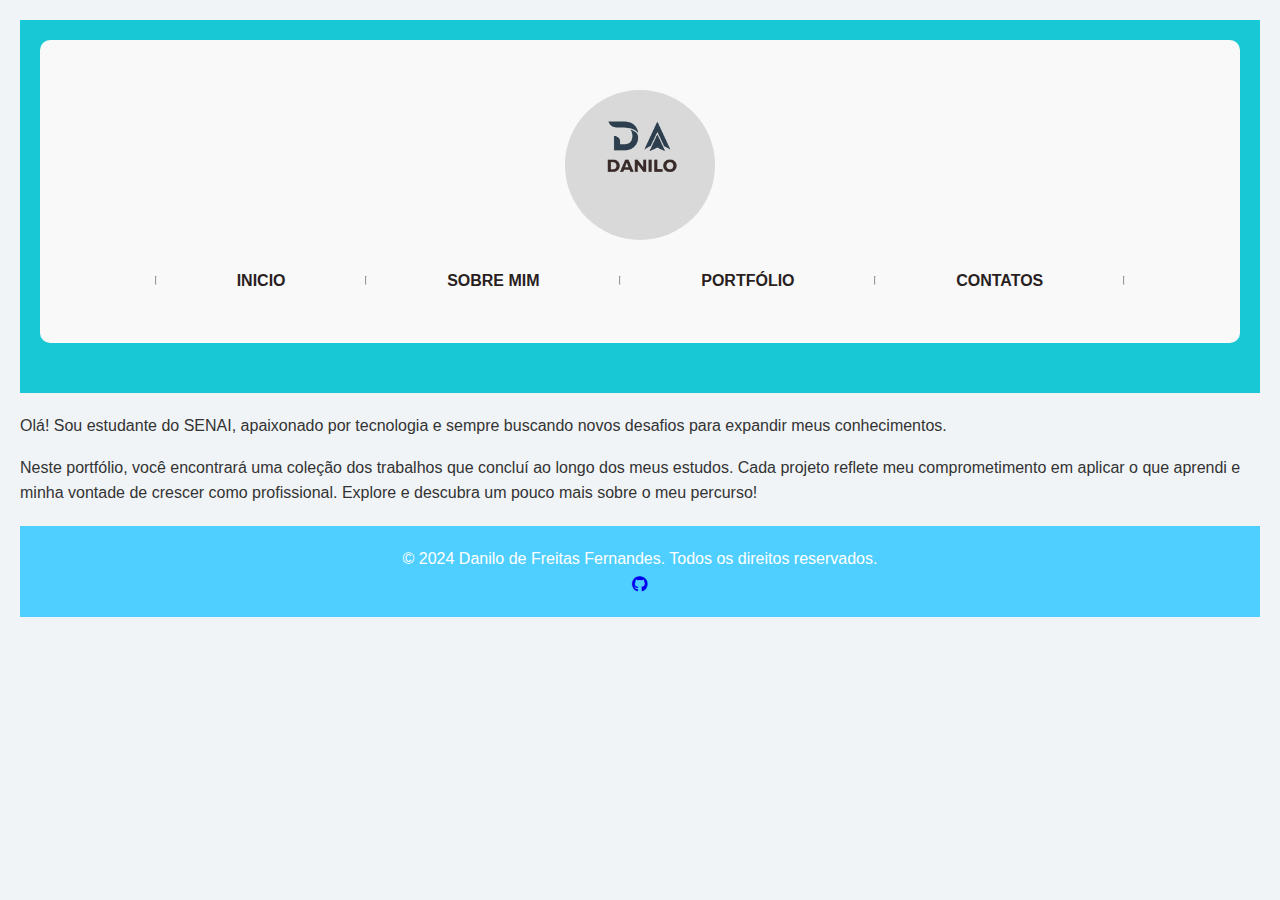
<file: index.html>
<!DOCTYPE html>
<html lang="pt-BR">
<head>
    <meta charset="UTF-8">
    <meta name="viewport" content="width=device-width, initial-scale=1.0">
    <title>Home</title>
    <link rel="stylesheet" href="css/home.css">
    <link rel="stylesheet" href="https://cdnjs.cloudflare.com/ajax/libs/font-awesome/6.0.0-beta3/css/all.min.css">
</head>
<body>
    <header>
        <section class="intro">
        <div class="container">

            <img src="./Imagem/DANILO.png" alt="Logo" class="logo">

            <nav>
                <ul>
                    <hr>
                    <li><a href="index.html">inicio</a></li>
                    <hr>
                    <li><a href="about.html">Sobre Mim</a></li>
                    <hr>
                    <li><a href="portfolio.html">Portfólio</a></li>
                    <hr>
                    <li><a href="contact.html">Contatos</a></li>
                    <hr>
                </ul>   
            </nav>
        </div>
    </section>
    </header>

    <p>Olá! Sou estudante do SENAI, apaixonado por tecnologia e sempre buscando novos desafios para expandir meus conhecimentos.</p>
    <p>Neste portfólio, você encontrará uma coleção dos trabalhos que concluí ao longo dos meus estudos. Cada projeto reflete meu comprometimento em aplicar o que aprendi e minha vontade de crescer como profissional. Explore e descubra um pouco mais sobre o meu percurso!</p>

    
    <footer>
        <div class="container">
            <p>&copy; 2024 Danilo de Freitas Fernandes. Todos os direitos reservados.</p>
            <div class="social-icons">

                <a href="https://github.com/Joaopedrotg2008" target="_blank" aria-label="GitHub"><i class="fab fa-github"></i></a>
                
            </div>
        </div>
    </footer>
</body>
</html>
</file>
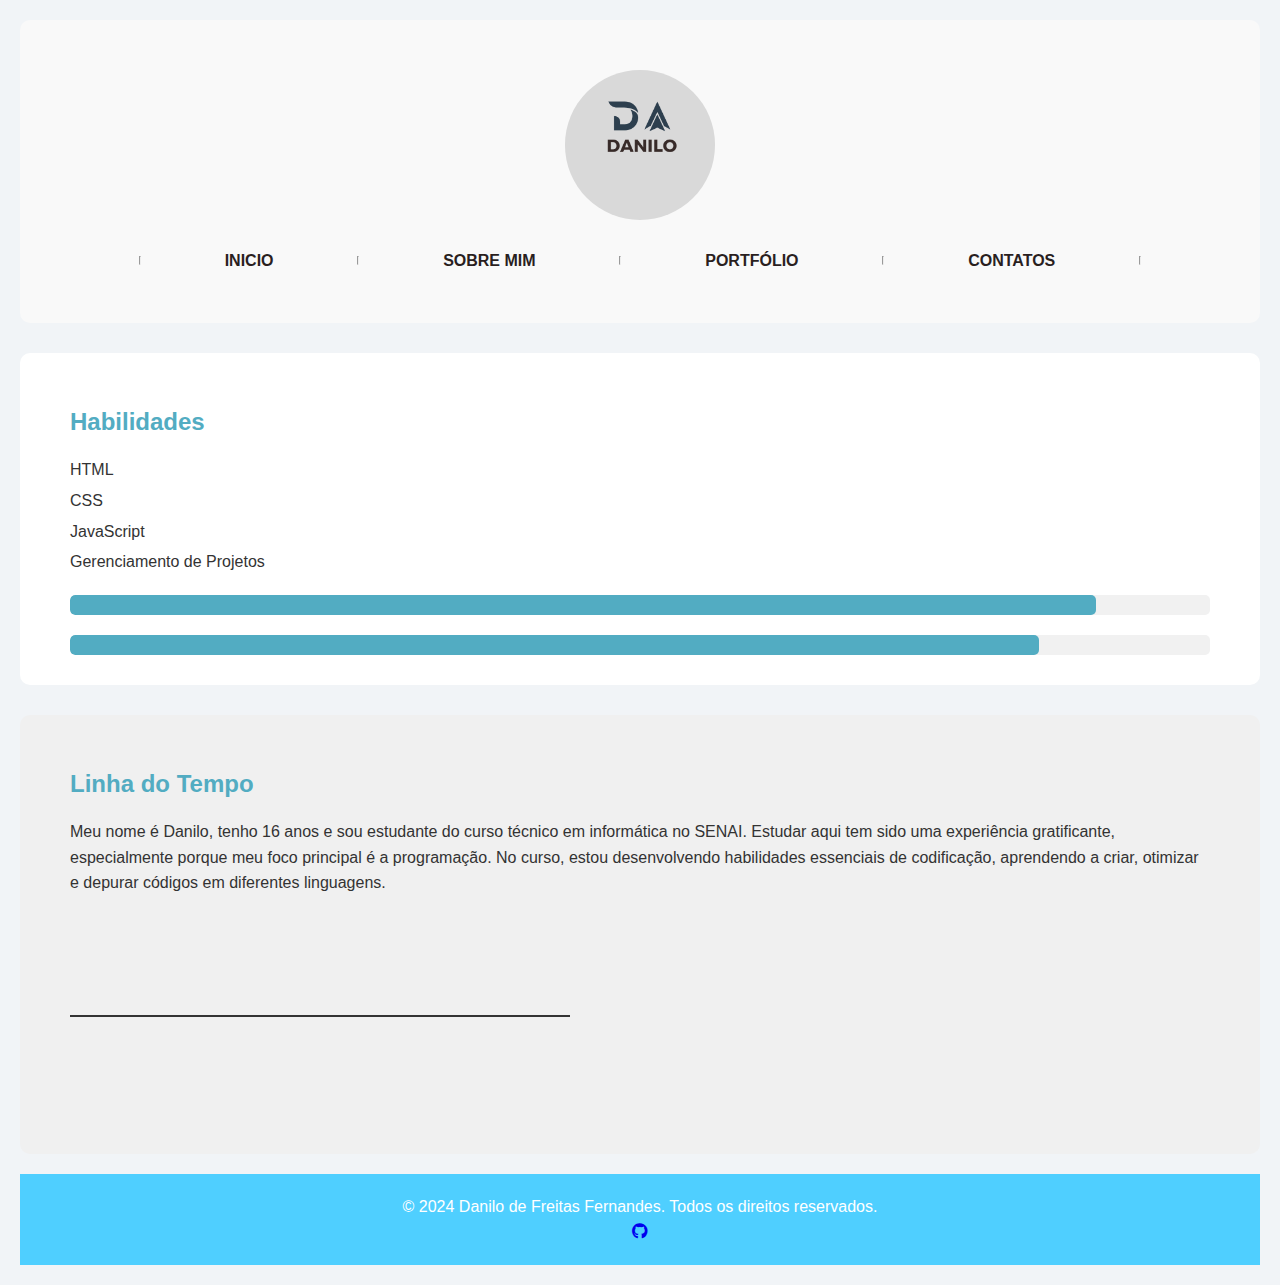
<file: about.html>
<!DOCTYPE html>
<html lang="pt-BR">
<head>
    <meta charset="UTF-8">
    <meta name="viewport" content="width=device-width, initial-scale=1.0">
    <title>Sobre Mim</title>
    <link rel="stylesheet" href="css/about.css">
    <link rel="stylesheet" href="https://cdnjs.cloudflare.com/ajax/libs/font-awesome/6.0.0-beta3/css/all.min.css">
</head>
<body>

    <section class="intro">
        <div class="container">
            <img src="./Imagem/DANILO.png" alt="Foto Pessoal">

            <nav>
                <ul>
                    <hr>
                    <li><a href="index.html">inicio</a></li>
                    <hr>
                    <li><a href="about.html">Sobre Mim</a></li>
                    <hr>
                    <li><a href="portfolio.html">Portfólio</a></li>
                    <hr>
                    <li><a href="contact.html">Contatos</a></li>
                    <hr>
                </ul>   
            </nav>

        </div>
    </section>



    <section class="skills">
        <div class="container">
            <h2>Habilidades</h2>
            <ul>
                <li>HTML</li>
                <li>CSS</li>
                <li>JavaScript</li>
                <li>Gerenciamento de Projetos</li>
            </ul>
           
            <div class="skill-bar">
                <p></p>
                <div class="bar">
                    <div class="progress" style="width: 90%;"></div>
                </div>
            </div>
            <div class="skill-bar">
                <p></p>
                <div class="bar">
                    <div class="progress" style="width: 85%;"></div>
                </div>
            </div>
        </div>
    </section>

    <section class="timeline">
        <div class="container">
            <h2>Linha do Tempo</h2>
          
            <div class="timeline-item">
                <p>Meu nome é Danilo, tenho 16 anos e sou estudante do curso técnico em informática no SENAI. Estudar aqui tem sido uma experiência gratificante, especialmente porque meu foco principal é a programação. No curso, estou desenvolvendo habilidades essenciais de codificação, aprendendo a criar, otimizar e depurar códigos em diferentes linguagens. </p>
            </div>
          
            <svg height="200" width="500">
                <line x1="0" y1="100" x2="500" y2="100" style="stroke:#333;stroke-width:2" />
            </svg>
        </div>
    </section>

    <footer>
        <div class="container">
            <p>&copy; 2024 Danilo de Freitas Fernandes. Todos os direitos reservados.</p>
            <div class="social-icons">

                <a href="https://github.com/Joaopedrotg2008" target="_blank" aria-label="GitHub"><i class="fab fa-github"></i></a>
                
            </div>
        </div>
    </footer>

</body>
</html>
</file>
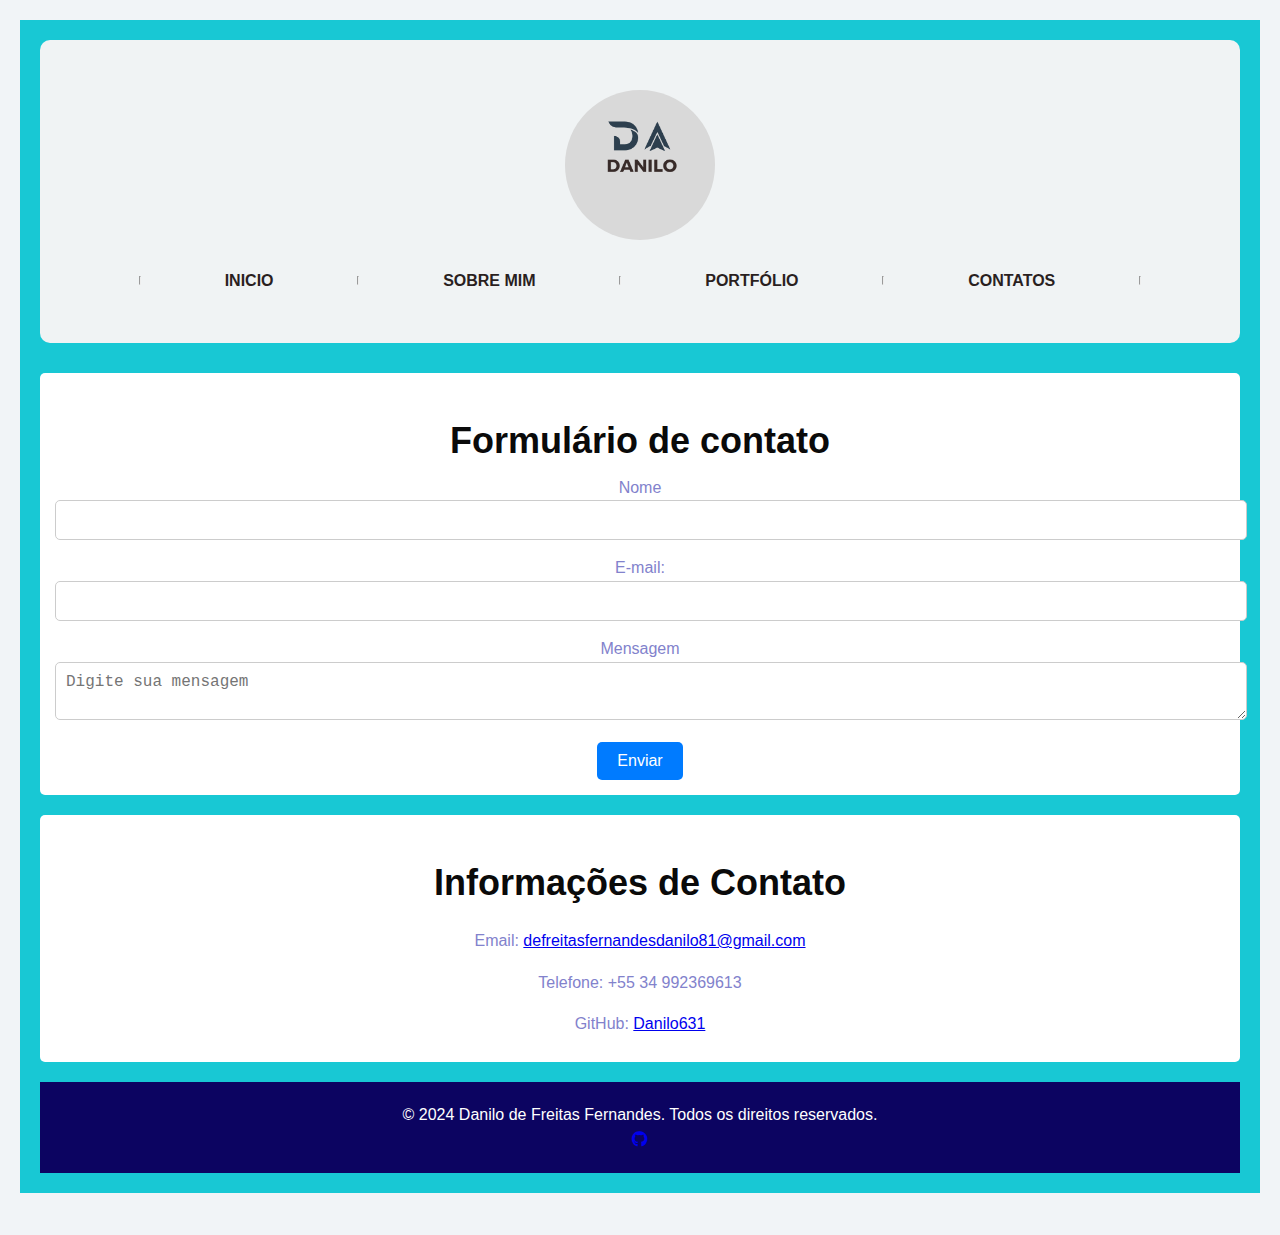
<file: contact.html>
<!DOCTYPE html>
<html lang="pt-BR">
<head>
    <meta charset="UTF-8">
    <meta name="viewport" content="width=device-width, initial-scale=1.0">
    <title>Sobre Mim</title>
    <link rel="stylesheet" href="css/contact.css">
    <link rel="stylesheet" href="https://cdnjs.cloudflare.com/ajax/libs/font-awesome/6.0.0-beta3/css/all.min.css">
</head>
<body>
    <header>

        <section class="intro">

        <div class="container">

            <img src="./Imagem/DANILO.png" alt="Logo" >

            <nav>
                <ul>
                    <hr>
                    <li><a href="index.html">inicio</a></li>
                    <hr>
                    <li><a href="about.html">Sobre Mim</a></li>
                    <hr>
                    <li><a href="portfolio.html">Portfólio</a></li>
                    <hr>
                    <li><a href="contact.html">Contatos</a></li>
                    <hr>
                </ul>   
            </nav>
        </div>

    </section>

        <section class="contact">

            <div class="container">
    
                <h1>Formulário de contato</h1>
    
                <form>
                    <label for="name">Nome</label>
                    <input type="text" id="name" name="name" required>
    
                    <label for="email">E-mail:</label>
                    <input type="email" id="email" name="email" required>
    
                    <label>Mensagem</label>
                    <textarea placeholder="Digite sua mensagem"></textarea>


                    <button type="submit">Enviar</button>
    
                </form>
            </div>
        </section>

       <section>
    <h1>Informações de Contato</h1>
    <p>Email: <a href="mailto:defreitasfernandesdanilo81@gmail.com">defreitasfernandesdanilo81@gmail.com</a></p>
    <p>Telefone: +55 34 992369613</p>
    <p>GitHub: <a href="https://github.com/Danilo631">Danilo631</a></p>
</section>

    
<footer>
    <div class="container">
        <p>&copy; 2024 Danilo de Freitas Fernandes. Todos os direitos reservados.</p>
        <div class="social-icons">

            <a href="https://github.com/Joaopedrotg2008" target="_blank" aria-label="GitHub"><i class="fab fa-github"></i></a>
            
        </div>
    </div>
</footer>

    </header>
</body>
</html>
</file>
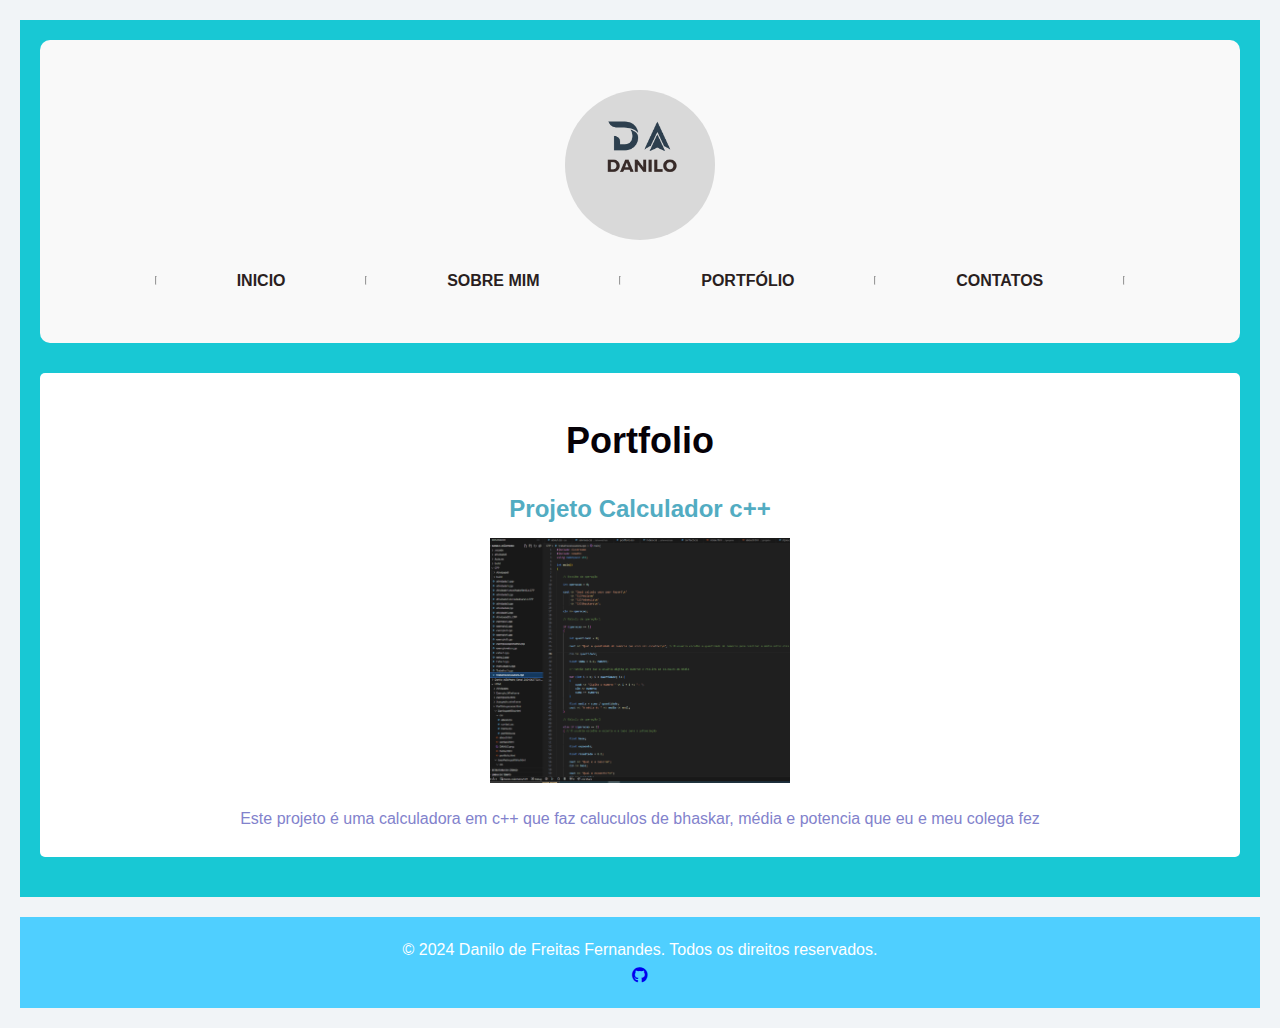
<file: portfolio.html>
<!DOCTYPE html>
<html lang="pt-BR">
<head>
    <meta charset="UTF-8">
    <meta name="viewport" content="width=device-width, initial-scale=1.0">
    <title>Sobre Mim</title>
    <link rel="stylesheet" href="css/portfolio.css">
    <link rel="stylesheet" href="https://cdnjs.cloudflare.com/ajax/libs/font-awesome/6.0.0-beta3/css/all.min.css">
</head>
<body>
    <header>
    <section class="intro">
        <div class="container">

            <img src="./Imagem/DANILO.png" alt="Logo" class="logo">

            <nav>
                <ul>
                    <hr>
                    <li><a href="index.html">inicio</a></li>
                    <hr>
                    <li><a href="about.html">Sobre Mim</a></li>
                    <hr>
                    <li><a href="portfolio.html">Portfólio</a></li>
                    <hr>
                    <li><a href="contact.html">Contatos</a></li>
                    <hr>
                </ul>   
            </nav>
        </div>
    </section>


    <section class="portfolio">

        <div class="container">

            <h1>Portfolio</h1>

            <div class="portfolio-item">

                <h2>Projeto Calculador c++</h2>

                <img src="./Imagem/CALCULADORA.png" alt="Projeto 2" width="300">


                <p>Este projeto é uma calculadora em c++ que faz caluculos de bhaskar, média e potencia que eu e meu colega fez</p>

            </div>

        </div>
    </section>


    </header>

    <footer>
        <div class="container">
            <p>&copy; 2024 Danilo de Freitas Fernandes. Todos os direitos reservados.</p>
            <div class="social-icons">

                <a href="https://github.com/Joaopedrotg2008" target="_blank" aria-label="GitHub"><i class="fab fa-github"></i></a>
                
            </div>
        </div>
    </footer>


</body>
</html>
</file>
<file: css/home.css>
body {
    font-family: Arial, sans-serif;
    line-height: 1.6;
    color: #333;
    background-color: #f1f4f7;
    margin: 0;
    padding: 20px;
}
header {
    text-align: center;
    margin-bottom: 20px;
    background-color: #18c8d4;
    padding: 20px;
    color: rgb(130, 130, 204);
}

header h1 {
    color: #060107;
    font-size: 36px;
    margin-bottom: 5px;
}
nav {
    margin: 20px 0;
}

nav ul {
    display: flex;
    justify-content: center;
    padding: 0;
    list-style-type: none;
}

nav ul li {
    margin: 0 15px;
}

nav ul li hr {
    margin: 0;
}

nav ul li a {
    color: rgb(42, 31, 31);
    font-weight: bold;
    text-transform: uppercase;
    text-decoration: none;
}

nav ul li a:hover {
    color: #52acc2;
    text-decoration: underline;

}
section {
    background-color: #fff;
    padding: 15px;
    border-radius: 5px;
    margin-bottom: 20px;
}
h2 {
    color: #52acc2;
    font-size: 24px;
    margin-bottom: 10px;
}
h3 {
    font-size: 20px;
    margin-bottom: 5px;
}
p {
    font-size: 16px;
    margin-bottom: 10px;
}
ul {
    list-style-type: none;
    padding-left: 0;
}
ul li {
    margin-bottom: 5px;
}
footer {
    background-color: #4fcfff;
    color: white;
    text-align: center;
    padding: 20px;
    margin-top: 20px;
}

footer p {
    margin: 0;
}

section.about {
    background-color: #fff;
    padding: 20px;
    border-radius: 10px;
    margin-bottom: 20px;
    text-align: center;
}

section.about img {
    max-width: 100%;
    height: auto;
    border-radius: 10px;
    margin-top: 20px;
}

.container {
    max-width: 1200px;
    margin: 0 auto;
    padding: 0 20px;
}


.intro {
    background-color: #f9f9f9;
    padding: 30px;
    border-radius: 10px;
    text-align: center;
    margin-bottom: 30px;
}

.intro img {
    max-width: 150px;
    border-radius: 50%;
    margin-top: 20px;
}


.skills {
    background-color: #fff;
    padding: 30px;
    border-radius: 10px;
    margin-bottom: 30px;
}

.skills ul {
    list-style-type: none;
    padding-left: 0;
}

.skill-bar {
    margin-top: 20px;
}

.skill-bar .bar {
    background-color: #f1f1f1;
    border-radius: 5px;
    overflow: hidden;
}

.skill-bar .progress {
    background-color: #020202;
    height: 20px;
    border-radius: 5px;
}

.timeline {
    background-color: #f0f0f0;
    padding: 30px;
    border-radius: 10px;
}

.timeline-item {
    margin-bottom: 20px;
}

.container {
    max-width: 1200px;
    margin: 0 auto;
    padding: 0 20px;
}
</file>
<file: css/about.css>
body {
    font-family: Arial, sans-serif;
    line-height: 1.6;
    color: #333;
    background-color: #f1f4f7;
    margin: 0;
    padding: 20px;
}
header {
    text-align: center;
    margin-bottom: 20px;
    background-color: #18c8d4;
    padding: 20px;
    color: rgb(130, 130, 204);
}

header h1 {
    color: #060107;
    font-size: 36px;
    margin-bottom: 5px;
}
nav {
    margin: 20px 0;
}

nav ul {
    display: flex;
    justify-content: center;
    padding: 0;
    list-style-type: none;
}

nav ul li {
    margin: 0 15px;
}

nav ul li hr {
    margin: 0;
}

nav ul li a {
    color: rgb(42, 31, 31);
    font-weight: bold;
    text-transform: uppercase;
    text-decoration: none;
}

nav ul li a:hover {
    color: #52acc2;
    text-decoration: underline;

}
section {
    background-color: #fff;
    padding: 15px;
    border-radius: 5px;
    margin-bottom: 20px;
}
h2 {
    color: #52acc2;
    font-size: 24px;
    margin-bottom: 10px;
}
h3 {
    font-size: 20px;
    margin-bottom: 5px;
}
p {
    font-size: 16px;
    margin-bottom: 10px;
}
ul {
    list-style-type: none;
    padding-left: 0;
}
ul li {
    margin-bottom: 5px;
}
footer {
    background-color: #4fcfff;
    color: white;
    text-align: center;
    padding: 20px;
    margin-top: 20px;
}

footer p {
    margin: 0;
}

section.about {
    background-color: #fff;
    padding: 20px;
    border-radius: 10px;
    margin-bottom: 20px;
    text-align: center;
}

section.about img {
    max-width: 100%;
    height: auto;
    border-radius: 10px;
    margin-top: 20px;
}

.container {
    max-width: 1200px;
    margin: 0 auto;
    padding: 0 20px;
}


.intro {
    background-color: #f9f9f9;
    padding: 30px;
    border-radius: 10px;
    text-align: center;
    margin-bottom: 30px;
}

.intro img {
    max-width: 150px;
    border-radius: 50%;
    margin-top: 20px;
}


.skills {
    background-color: #fff;
    padding: 30px;
    border-radius: 10px;
    margin-bottom: 30px;
}

.skills ul {
    list-style-type: none;
    padding-left: 0;
}

.skill-bar {
    margin-top: 20px;
}

.skill-bar .bar {
    background-color: #f1f1f1;
    border-radius: 5px;
    overflow: hidden;
}

.skill-bar .progress {
    background-color: #52acc2;
    height: 20px;
    border-radius: 5px;
}

.timeline {
    background-color: #f0f0f0;
    padding: 30px;
    border-radius: 10px;
}

.timeline-item {
    margin-bottom: 20px;
}

.container {
    max-width: 1200px;
    margin: 0 auto;
    padding: 0 20px;
}
</file>
<file: css/contact.css>
body {
    font-family: Arial, sans-serif;
    line-height: 1.6;
    color: #333;
    background-color: #f1f4f7;
    margin: 0;
    padding: 20px;
}
header {
    text-align: center;
    margin-bottom: 20px;
    background-color:  #18c8d4;
    padding: 20px;
    color: rgb(130, 130, 204);
}

header h1 {
    color: #0a0a0a;
    font-size: 36px;
    margin-bottom: 5px;
}
nav {
    margin: 20px 0;
}

nav ul {
    display: flex;
    justify-content: center;
    padding: 0;
    list-style-type: none;
}

nav ul li {
    margin: 0 15px;
}

nav ul li hr {
    margin: 0;
}

nav ul li a {
    color: rgb(42, 31, 31);
    font-weight: bold;
    text-transform: uppercase;
    text-decoration: none;
}

nav ul li a:hover {
    color: #dbe6e9;
    text-decoration: underline;

}
section {
    background-color: #ffffff;
    padding: 15px;
    border-radius: 5px;
    margin-bottom: 20px;
}
h2 {
    color: #52acc2;
    font-size: 24px;
    margin-bottom: 10px;
}
h3 {
    font-size: 20px;
    margin-bottom: 5px;
}
p {
    font-size: 16px;
    margin-bottom: 10px;
}
ul {
    list-style-type: none;
    padding-left: 0;
}
ul li {
    margin-bottom: 5px;
}
footer {
    background-color: #0c0461;
    color: white;
    text-align: center;
    padding: 20px;
    margin-top: 20px;
}

footer p {
    margin: 0;
}
.intro {
    background-color: #f0f3f4;
    padding: 30px;
    border-radius: 10px;
    text-align: center;
    margin-bottom: 30px;
}

.intro img {
    max-width: 150px;
    border-radius: 50%;
    margin-top: 20px;
}
input, textarea {
    width: 100%;
    padding: 10px;
    margin-bottom: 15px;
    border: 1px solid #ccc;
    border-radius: 5px;
    font-size: 16px;
}

input:focus, textarea:focus {
    border-color: #007BFF;
    outline: none;
}

.input-container {
    position: relative;
    margin-bottom: 20px;
}

.input-container svg.icon {
    position: absolute;
    right: 10px;
    top: 35px;
    width: 20px;
    height: 20px;
    fill: #666;
}

button {
    padding: 10px 20px;
    background-color: #007BFF;
    border: none;
    border-radius: 5px;
    color: white;
    font-size: 16px;
    cursor: pointer;
}

button:hover {
    background-color: #0056b3;
}

@media (max-width: 600px) {
    input, textarea {
        font-size: 14px;
        padding: 8px;
    }

    button {
        font-size: 14px;
        padding: 8px 16px;
    }

    .input-container svg.icon {
        top: 25px;
    }
}
</file>
<file: css/portfolio.css>
body {
    font-family: Arial, sans-serif;
    line-height: 1.6;
    color: #333;
    background-color: #f1f4f7;
    margin: 0;
    padding: 20px;
}
header {
    text-align: center;
    margin-bottom: 20px;
    background-color: #18c8d4;
    padding: 20px;
    color: rgb(130, 130, 204);
}

header h1 {
    color: #060107;
    font-size: 36px;
    margin-bottom: 5px;
}
nav {
    margin: 20px 0;
}

nav ul {
    display: flex;
    justify-content: center;
    padding: 0;
    list-style-type: none;
}

nav ul li {
    margin: 0 15px;
}

nav ul li hr {
    margin: 0;
}

nav ul li a {
    color: rgb(42, 31, 31);
    font-weight: bold;
    text-transform: uppercase;
    text-decoration: none;
}

nav ul li a:hover {
    color: #52acc2;
    text-decoration: underline;

}
section {
    background-color: #fff;
    padding: 15px;
    border-radius: 5px;
    margin-bottom: 20px;
}
h2 {
    color: #52acc2;
    font-size: 24px;
    margin-bottom: 10px;
}
h3 {
    font-size: 20px;
    margin-bottom: 5px;
}
p {
    font-size: 16px;
    margin-bottom: 10px;
}
ul {
    list-style-type: none;
    padding-left: 0;
}
ul li {
    margin-bottom: 5px;
}
footer {
    background-color: #4fcfff;
    color: white;
    text-align: center;
    padding: 20px;
    margin-top: 20px;
}

footer p {
    margin: 0;
}

section.about {
    background-color: #fff;
    padding: 20px;
    border-radius: 10px;
    margin-bottom: 20px;
    text-align: center;
}

section.about img {
    max-width: 100%;
    height: auto;
    border-radius: 10px;
    margin-top: 20px;
}

.container {
    max-width: 1200px;
    margin: 0 auto;
    padding: 0 20px;
}


.intro {
    background-color: #f9f9f9;
    padding: 30px;
    border-radius: 10px;
    text-align: center;
    margin-bottom: 30px;
}

.intro img {
    max-width: 150px;
    border-radius: 50%;
    margin-top: 20px;
}


.skills {
    background-color: #fff;
    padding: 30px;
    border-radius: 10px;
    margin-bottom: 30px;
}

.skills ul {
    list-style-type: none;
    padding-left: 0;
}

.skill-bar {
    margin-top: 20px;
}

.skill-bar .bar {
    background-color: #f1f1f1;
    border-radius: 5px;
    overflow: hidden;
}

.skill-bar .progress {
    background-color: #52acc2;
    height: 20px;
    border-radius: 5px;
}

.timeline {
    background-color: #f0f0f0;
    padding: 30px;
    border-radius: 10px;
}

.timeline-item {
    margin-bottom: 20px;
}

.container {
    max-width: 1200px;
    margin: 0 auto;
    padding: 0 20px;
}
</file>
